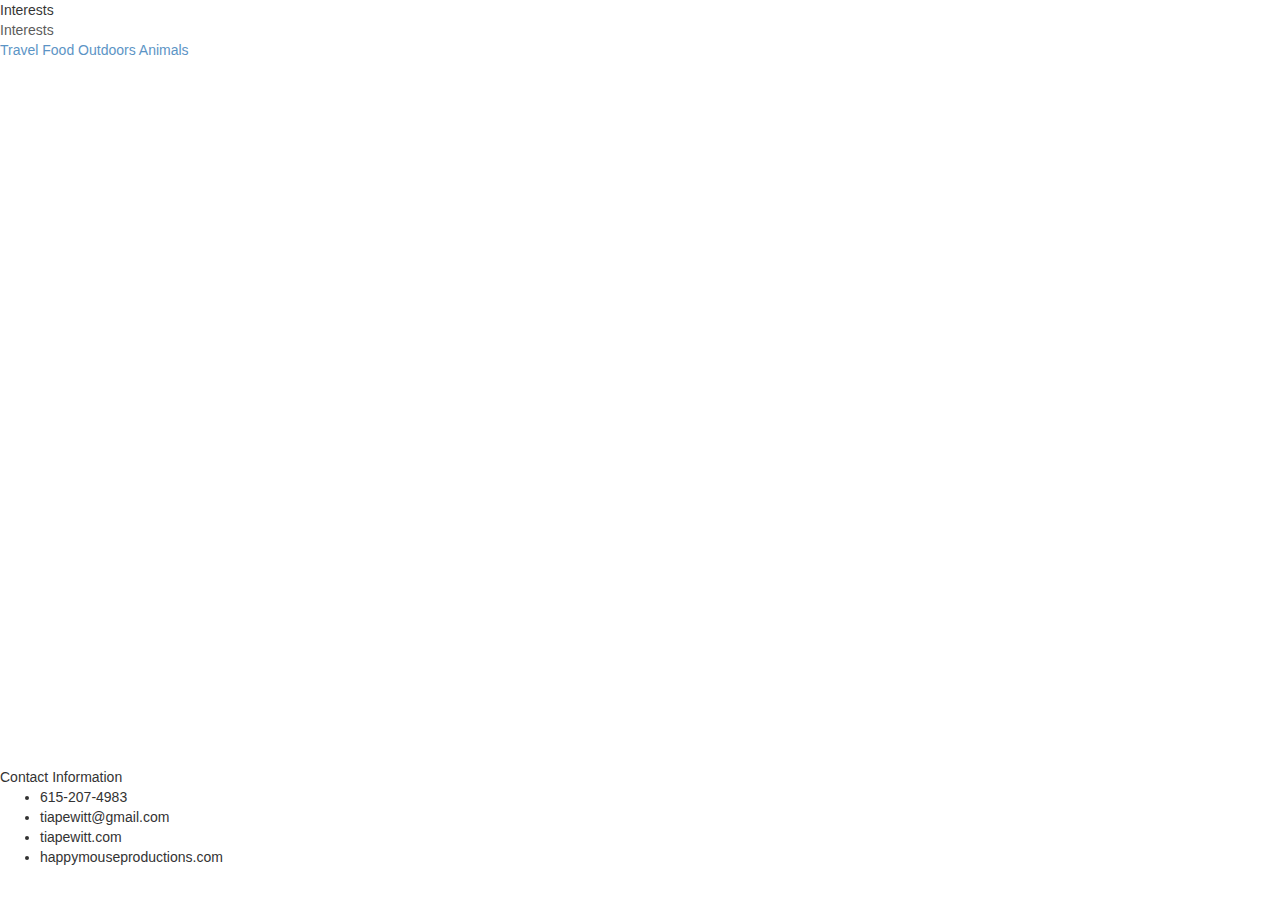
<file: interests.mdl.html>
<!DOCTYPE html>
<html>
<head>
	<meta charset="UTF-8">
	<title>Interests</title>
<link rel="stylesheet" href="https://fonts.googleapis.com/icon?family=Material+Icons">

	<link rel="stylesheet" href="interests.css">
	<link href='https://fonts.googleapis.com/css?family=Judson:700|Arimo' rel='stylesheet' type='text/css'>
	<link rel="stylesheet" href="https://code.getmdl.io/1.1.1/material.blue_grey-light_green.min.css" />
	<link rel="stylesheet" href="https://maxcdn.bootstrapcdn.com/bootstrap/3.3.6/css/bootstrap.min.css">

</head>
<body>
	<!-- Uses a transparent header that draws on top of the layout's background -->
<style>
.demo-layout-transparent {
  background: url('http://i64.tinypic.com/33k3fap.jpg') center / cover;
  opacity: 80%;
}
.demo-layout-transparent .mdl-layout__header,
.demo-layout-transparent .mdl-layout__drawer-button {
  /* This background is dark, so we set text to white. Use 87% black instead if
     your background is light. */
  color: black;
}
</style>

<div class="demo-layout-transparent mdl-layout mdl-js-layout">
  <header class="mdl-layout__header mdl-layout--fixed-header mdl-layout__header--transparent">
    <div class="mdl-layout__header-row">
      <!-- Title -->
      <span class="mdl-layout-title">Interests</span>

      <!-- Add spacer, to align navigation to the right -->
  </header>
  <div class="mdl-layout__drawer">
    <span class="mdl-layout-title">Interests</span>
    <nav class="mdl-navigation">
      <a class="mdl-navigation__link" href="">Travel</a>
      <a class="mdl-navigation__link" href="">Food</a>
      <a class="mdl-navigation__link" href="">Outdoors</a>
      <a class="mdl-navigation__link" href="">Animals</a>
    </nav>
  </div>
<!--  <main class="mdl-layout__content">
  </main> -->
</div>
<br><br> 
<div class="container-fluid">
	<div class="row">
		<div class="col-xs-12 col-xs-6">
<div class="mdl-card-wide mdl-card mdl-shadow--2pd card_travel">
	<style>
.card_travel {
	margin-left: 150px;
  width: 400px;
  height: 256px;
  background: url('http://s29.postimg.org/at67lnj1j/west_road.jpg') center / cover;
}

.mdl-card__title-text {
  color: white;
  font-size: 24px;
  font-weight: 750;
}
</style>
	<div class="mdl-card__title mdl-color-text--primary">
		<h1 class="mdl-card__title-text">Travel</h1>
	</div>
</div>

<div class="mdl-card-wide mdl-card mdl-shadow--2pd card_food">
		<style>
.card_food {
	margin-left: 150px;
  width: 400px;
  height: 256px;
  background: url('http://i67.tinypic.com/29b0w7n.jpg') center / cover;
}

.mdl-card__title-text {
  color: white;
  font-size: 24px;
  font-weight: 750;
}
</style>
	<div class="mdl-card__title mdl-color-text--primary">
		<h1 class="mdl-card__title-text">Food</h1>
	</div>

</div>
</div>
</div></center>
</div>

<div class="container-fluid">
<center><div class="row">
	<div class="col-xs-12 col-xs-6">
<div class="mdl-card-wide mdl-card mdl-shadow--2pd card_outdoors">
	<style>
.card_outdoors {
	margin-left: 100px;
  width: 400px;
  height: 256px;
  background: url('http://s7.postimg.org/geqsqaa6j/packs.jpg') center / cover;
}

.mdl-card__title-text {
  color: white;
  font-size: 24px;
  font-weight: 750;
}
</style>
	<div class="mdl-card__title mdl-color-text--primary">
		<h1 class="mdl-card__title-text">Outdoors</h1>
	</div>
</div>
<div class="mdl-card-wide mdl-card mdl-shadow--2pd card_animals">
	<style>
.card_animals {
	margin-left: 100px;
  width: 400px;
  height: 256px;
  background: url('http://i66.tinypic.com/359ab79.jpg') center / cover;
}

.animal_text {
  color: white;
  font-size: 24px;
  font-weight: 750;
}
</style>
	<div class="mdl-card__title mdl-color-text--primary">
		<h1 class="mdl-card__title-text animal_text">Animals</h1>
	</div>
</div>
</div>
</div></center>
</div>




<footer class="mdl-mini-footer">
  <div class="mdl-mini-footer__left-section">
    <div class="mdl-logo">Contact Information</div>
    <div class="mdl-mini-footer__right-section">
     
      <ul class="mdl-mini-footer__link-list">
        <li>615-207-4983</li>
        <li>tiapewitt@gmail.com</li>
        <li>tiapewitt.com</li>
        <li>happymouseproductions.com</li>
      </ul>
   
</div>
  </div>
</footer>
<script defer src="https://code.getmdl.io/1.1.1/material.min.js"></script>
<script src="https://maxcdn.bootstrapcdn.com/bootstrap/3.3.6/js/bootstrap.min.js"></script>
</body>
</html>
</file>
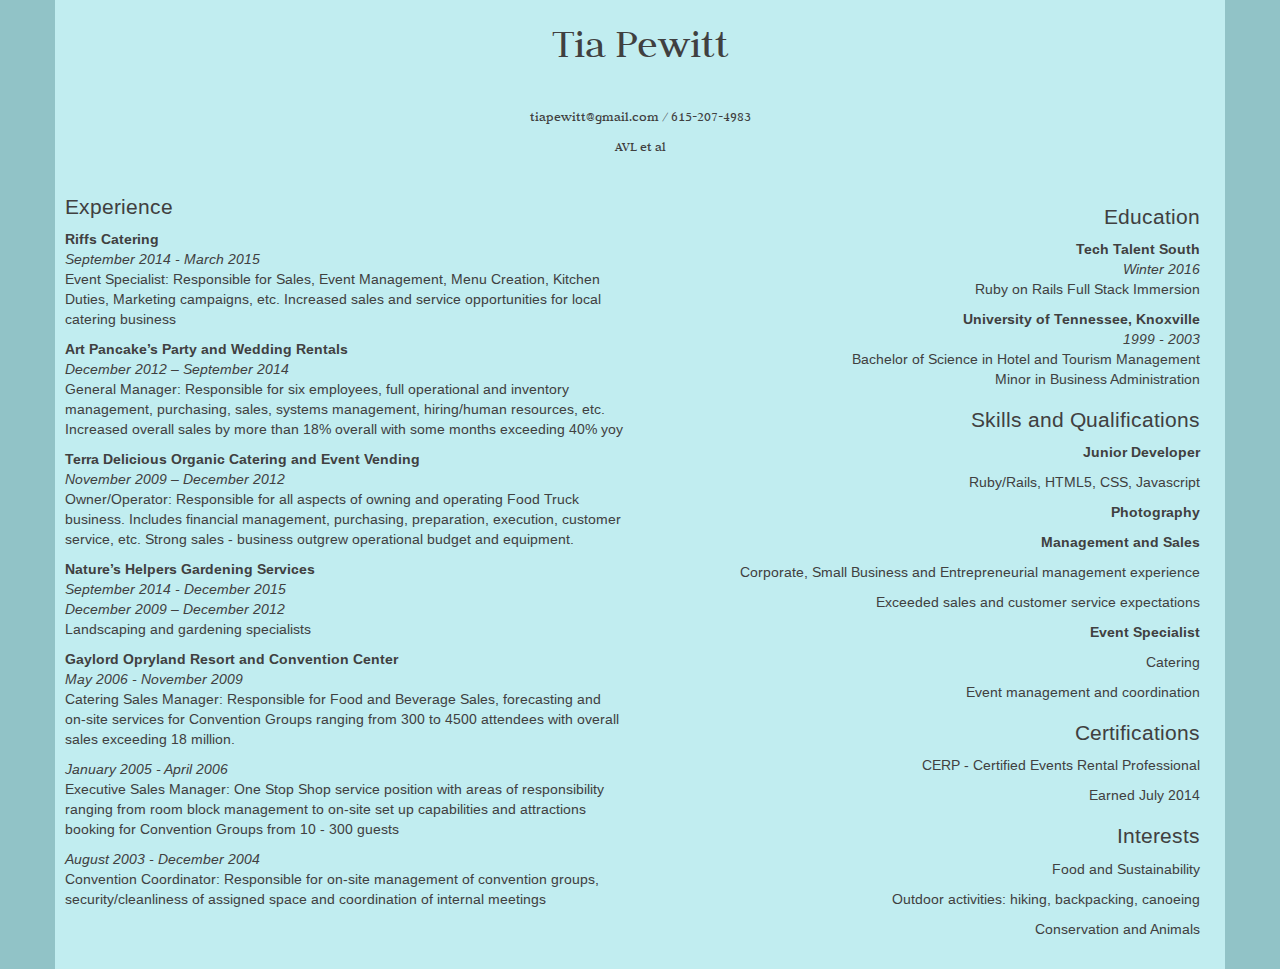
<file: resume.html>
<!DOCTYPE html>
<html>
<head>
	<meta charset="UTF-8">
	<title>Resume</title>
	<link rel="stylesheet" href="https://maxcdn.bootstrapcdn.com/bootstrap/3.3.6/css/bootstrap.min.css">
	<link rel="stylesheet" href="resume.css">
	<link href='https://fonts.googleapis.com/css?family=Judson:700|Arimo' rel='stylesheet' type='text/css'>
	
</head>

<body>
	<div class="container heading">
		<p><h1>Tia Pewitt</h1><p><br>
		<p>tiapewitt@gmail.com     /     615-207-4983</p>
		<p>AVL et al</p>
	</div>

<div class="container left">
	<div class="row">
		<div class="col-xs-12 col-md-6">
			<h2>Experience</h2>
<p>			
<strong>Riffs Catering</strong><br>
<em>September 2014 - March 2015</em><br>
Event Specialist: 
Responsible for Sales, Event Management, Menu Creation, Kitchen Duties, Marketing campaigns, etc. Increased sales and service opportunities for local catering business  
</p>
<p>
<strong>Art Pancake’s Party and Wedding Rentals</strong><br>
<em>December 2012 – September 2014</em><br>
General Manager: 
Responsible for six employees, full operational and inventory management, purchasing, sales, systems management, hiring/human resources, etc. 
Increased overall sales by more than 18% overall with some months exceeding 40% yoy
</p>
<p>
<strong>Terra Delicious Organic Catering and Event Vending</strong><br>
<em>November 2009 – December 2012</em><br>
Owner/Operator: 
Responsible for all aspects of owning and operating Food Truck business. Includes financial management, purchasing, preparation, execution, customer service, etc. Strong sales - business outgrew operational budget and equipment. 
</p>
<p>
<strong>Nature’s Helpers Gardening Services</strong><br>
<em>September 2014 - December 2015<br>December 2009 – December 2012</em><br>Landscaping and gardening specialists</p>
<p>
<strong>Gaylord Opryland Resort and Convention Center</strong><br>
<em>May 2006 - November 2009</em><br>
Catering Sales Manager:
Responsible for Food and Beverage Sales, forecasting and on-site services for Convention Groups ranging from 300 to 4500 attendees with overall sales exceeding 18 million.  
</p>
<p>
<em>January 2005 - April 2006</em><br>
Executive Sales Manager:
One Stop Shop service position with areas of responsibility ranging from room block management to on-site set up capabilities and attractions booking for Convention Groups from 10 - 300 guests
</p>
<p>
<em>August 2003 - December 2004</em><br>
Convention Coordinator:
Responsible for on-site management of convention groups, security/cleanliness of assigned space and coordination of internal meetings
</p>

		</div>
	<div class="container right">
		<div class="col-xs-6 col-md-6">
			<h2>Education</h2>
<p>
<strong>Tech Talent South</strong><br>
<em>Winter 2016</em><br>
Ruby on Rails Full Stack Immersion
</p>
<p>
<strong>University of Tennessee, Knoxville</strong><br>
<em>1999 - 2003</em><br>
Bachelor of Science in Hotel and Tourism Management<br>
Minor in Business Administration<br>
</p>

<h2>Skills and Qualifications</h2>
<p><strong>Junior Developer</strong></p>
<p>Ruby/Rails, HTML5, CSS, Javascript</p>
<p><strong>Photography</strong></p>
<p><strong>Management and Sales</strong></p>
<p>Corporate, Small Business and Entrepreneurial management experience</p>
<p>Exceeded sales and customer service expectations</p>
<p><strong>Event Specialist</strong></p>
<p>Catering</p>
<p>Event management and coordination</p>


<h2>Certifications</h2>
<p>CERP - Certified Events Rental Professional</p>
<p>Earned July 2014</p>

<h2>Interests</h2>
<p>Food and Sustainability</p>
<p>Outdoor activities: hiking, backpacking, canoeing</p>
<p>Conservation and Animals</p>


<!-- Add linked_in and github block with links -->

		</div>
	</div>
</div>
</div>

</body>
</html>
</file>
<file: interests.css>
body{
	background: #f5f5f5;
}

.container-fluid{
	margin: 0 auto;
	display: inline-block;
}
.mdl-card-wide{
	width: 500px;
	margin: 50px auto;
}
.mdl-card__supporting-text{
	text-align: center;
}
.mdl-card__title-text{
	padding: 10px 15px;
}
.mdl-textfield__label:after{
	bottom: 37px;
}
select{
	width: 300px;
	margin-bottom: 20px;
}
.footer{
	display: inline-block;
}

@media screen and (max-width: 500px){
	.mdl-card-wide{
		width: 90%;
	}
}
</file>
<file: resume.css>
body{
	background-color: #91C3C7;
}
.heading{
	font-family: "Judson";
	text-align: center;
	margin: 0 auto;
	color: #404040;
	font-size: 1em;
	background-color: #C1EDF0;
}
.heading h1{
	font-size: 3em;
}
.left{
	font-family: "Arimo";
	text-align: left;
	border: 1em;
	padding: 10px;
	color: #404040;
	background-color: #C1EDF0;

}
.right{
	font-family: "Arimo";
	text-align: right;
	border: 1em;
	padding: 10px;
	color: #404040;
	background-color: #C1EDF0;

}
.container h2{
	font-size: 1.5em;
	
}
</file>
